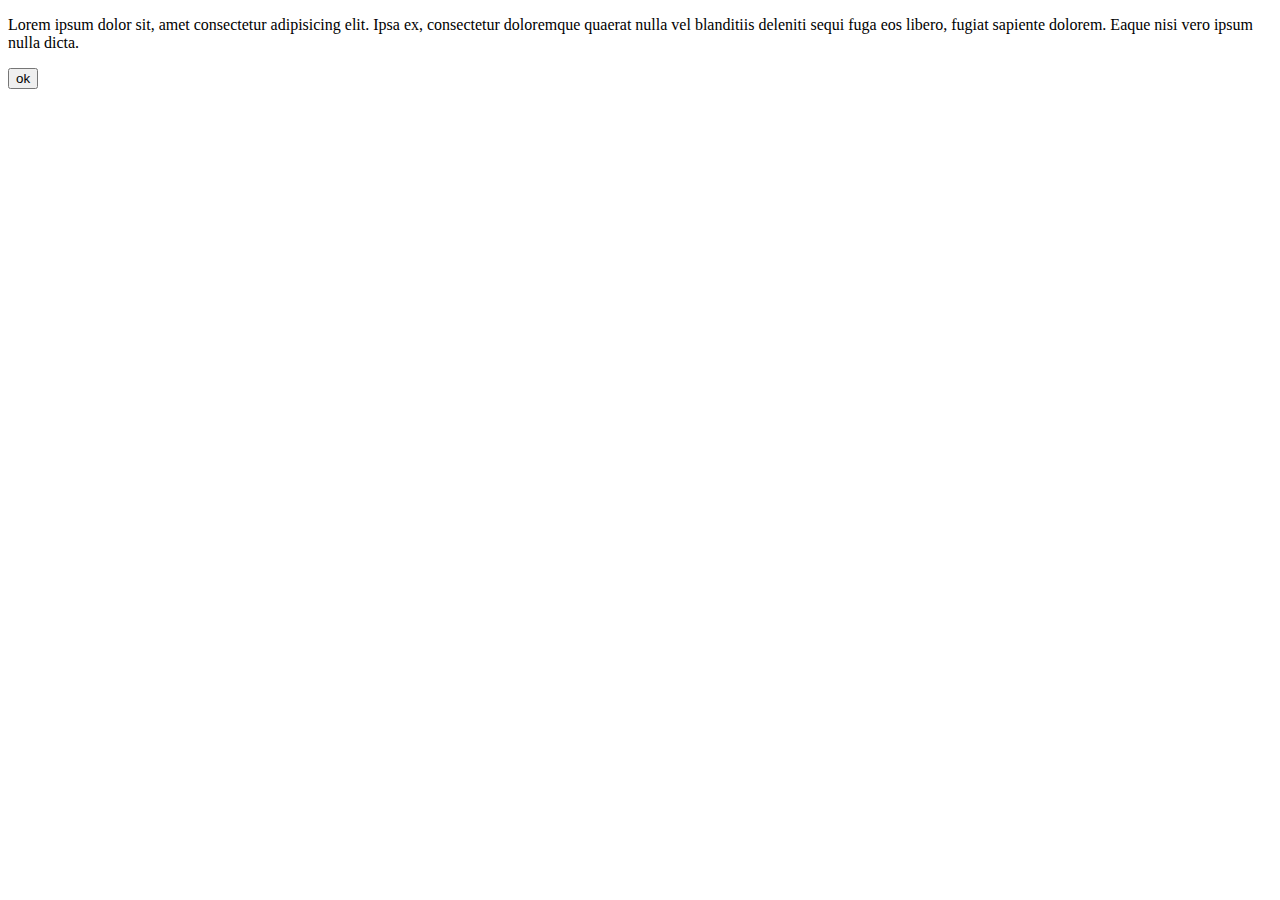
<file: index.html>
<!DOCTYPE html>
<html lang="en">
<head>
    <meta charset="UTF-8">
    <meta name="viewport" content="width=device-width, initial-scale=1.0">
    <title>Document</title>
</head>
<body>
    <p>Lorem ipsum dolor sit, amet consectetur adipisicing elit. Ipsa ex, consectetur doloremque quaerat nulla vel blanditiis deleniti sequi fuga eos libero, fugiat sapiente dolorem. Eaque nisi vero ipsum nulla dicta.</p>
    <form>
        <button>
            ok
        </button>
    </form>
</body>
</html>
</file>
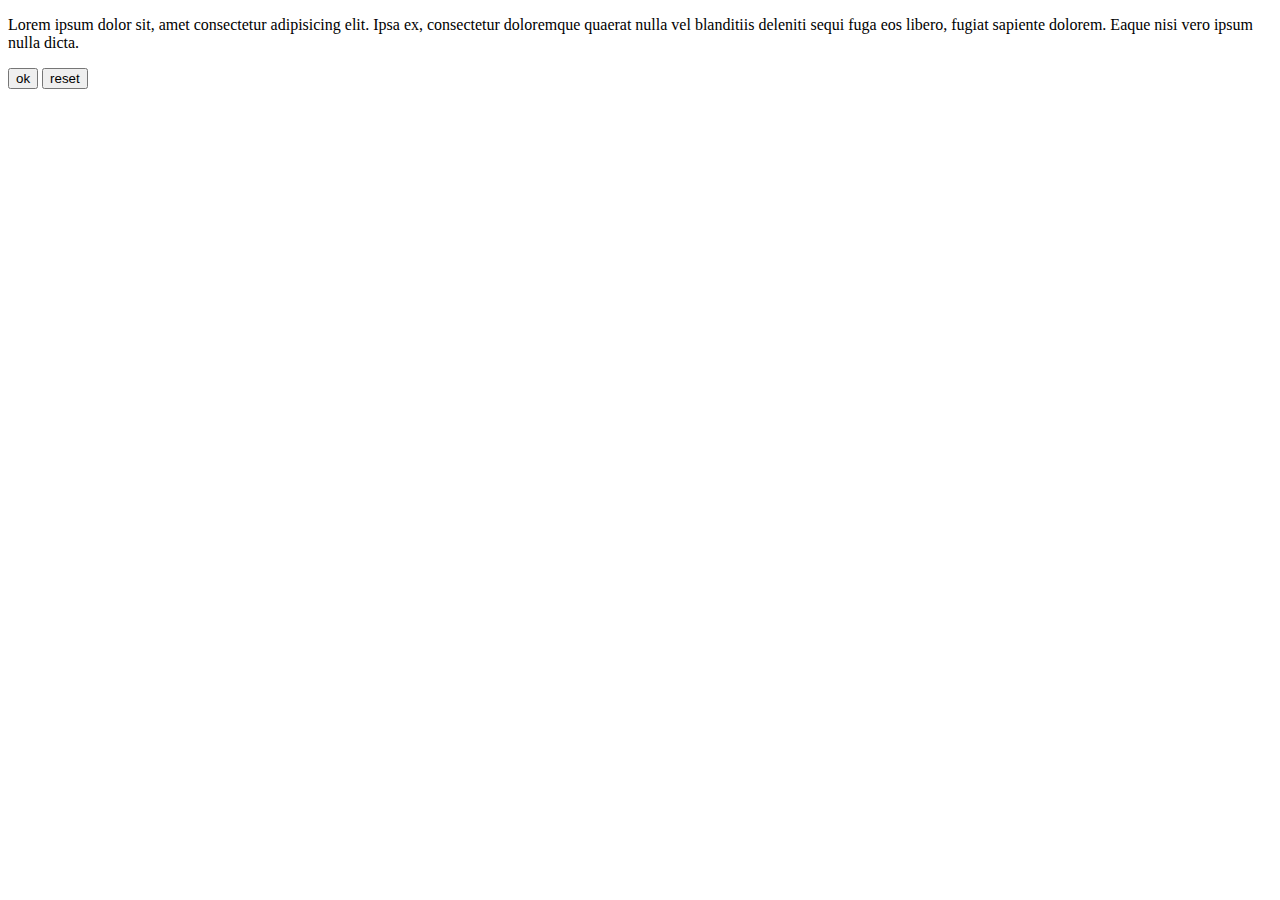
<file: darshan.html>
<!DOCTYPE html>
<html lang="en">
<head>
    <meta charset="UTF-8">
    <meta name="viewport" content="width=device-width, initial-scale=1.0">
    <title>Document</title>
</head>
<body>
    <p>Lorem ipsum dolor sit, amet consectetur adipisicing elit. Ipsa ex, consectetur doloremque quaerat nulla vel blanditiis deleniti sequi fuga eos libero, fugiat sapiente dolorem. Eaque nisi vero ipsum nulla dicta.</p>
    <form>
        <button>
            ok
        </button>
        <button>
            reset
        </button>
    </form>
</body>
</html>
</file>
